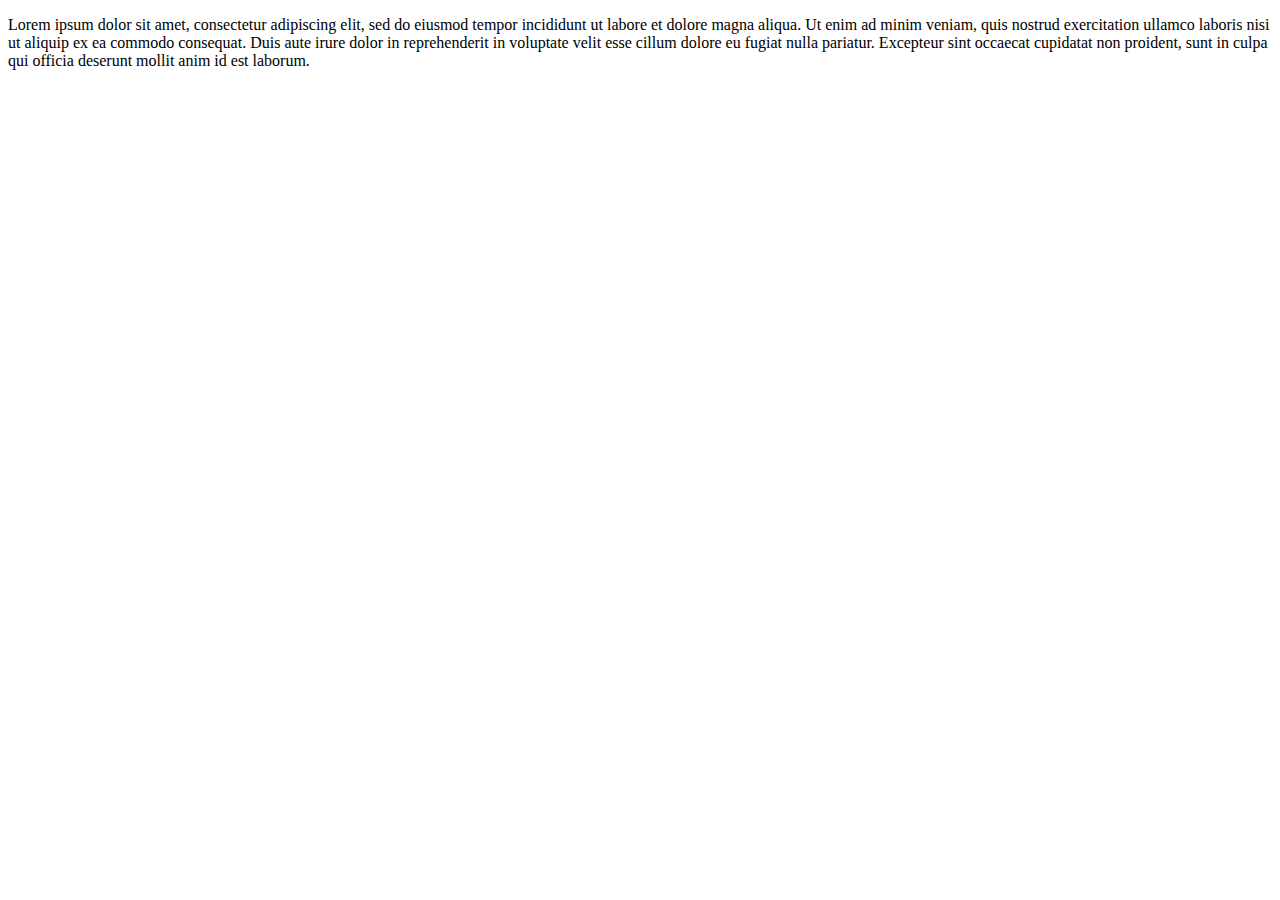
<file: wingies SMP/Untitled-2.html>
<!doctype html>
<html>
<head>
<meta charset="utf-8">
<title>Untitled Document</title>
</head>

<body>
	
	<p>
	Lorem ipsum dolor sit amet, consectetur adipiscing elit, sed do eiusmod tempor incididunt ut labore et dolore magna aliqua. Ut enim ad minim veniam, quis nostrud exercitation ullamco laboris nisi ut aliquip ex ea commodo consequat. Duis aute irure dolor in reprehenderit in voluptate velit esse cillum dolore eu fugiat nulla pariatur. Excepteur sint occaecat cupidatat non proident, sunt in culpa qui officia deserunt mollit anim id est laborum.
	</p>
	
</body>
</html>
</file>
